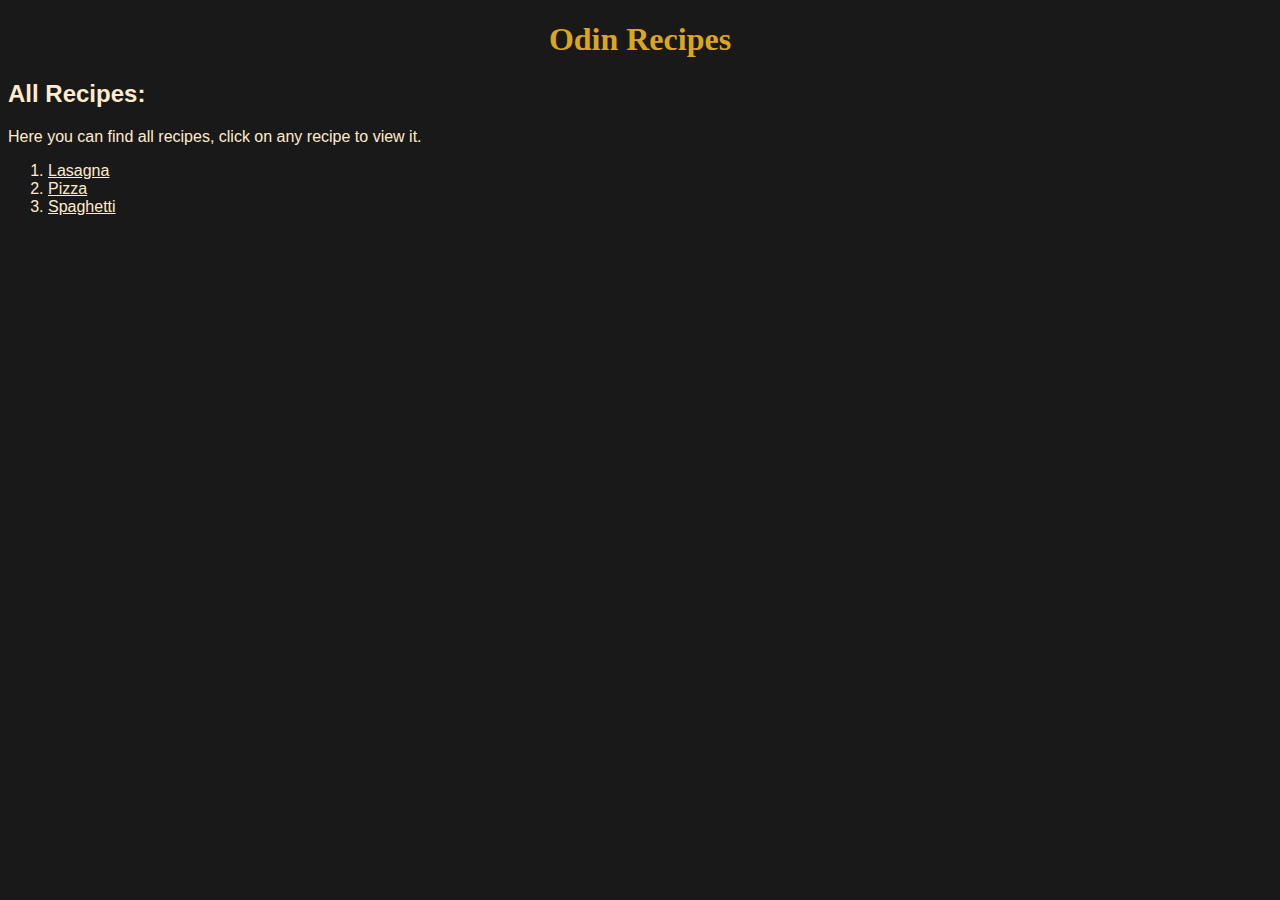
<file: index.html>
<!DOCTYPE html>
<html lang="en">
<head>
    <meta charset="UTF-8">
    <meta http-equiv="X-UA-Compatible" content="IE=edge">
    <meta name="viewport" content="width=device-width, initial-scale=1.0">
    <link rel="stylesheet" href="style.css">
    <title>Odin Recipes</title>
</head>
<body>
    <h1>Odin Recipes</h1>
    
    <h2>All Recipes:</h2>
    <p>Here you can find all recipes, click on any recipe to view it.</p>
    <ol>
        <li> <a href="recipes/lasagna.html">Lasagna</a></li>
        <li><a href="recipes/pizza.html">Pizza</a></li>
        <li><a href="recipes/spaghetti.html">Spaghetti</a></li>
    </ol>
</body>
</html>
</file>
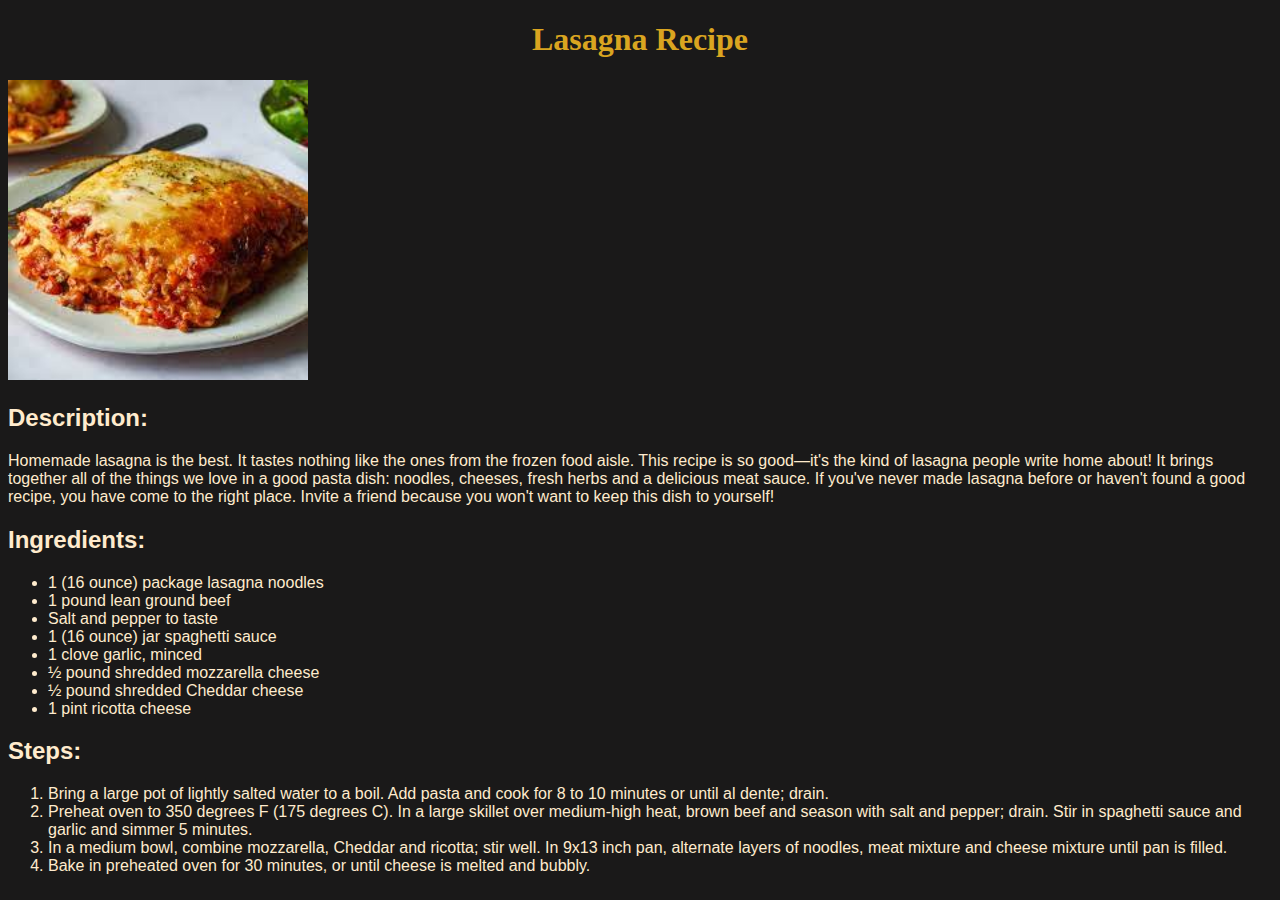
<file: recipes/lasagna.html>
<!DOCTYPE html>
<html lang="en">
<head>
    <meta charset="UTF-8">
    <meta http-equiv="X-UA-Compatible" content="IE=edge">
    <meta name="viewport" content="width=device-width, initial-scale=1.0">
    <link rel="stylesheet" href="../style.css">
    <title>Lasagna Recipe</title>
</head>
<body>
    <h1>Lasagna Recipe</h1>
    <img src="../images/lasagna.jpeg" alt="">

    <h2>Description:</h2>

    <p>Homemade lasagna is the best. It tastes nothing like the ones from the frozen food aisle. This recipe is so good—it's the kind of lasagna people write home about! It brings together all of the things we love in a good pasta dish: noodles, cheeses, fresh herbs and a delicious meat sauce. If you've never made lasagna before or haven't found a good recipe, you have come to the right place. Invite a friend because you won't want to keep this dish to yourself!</p>
    
    <h2>Ingredients:</h2>

    <ul>
        <li>1 (16 ounce) package lasagna noodles</li>
        <li>1 pound lean ground beef</li>
        <li>Salt and pepper to taste</li>
        <li>1 (16 ounce) jar spaghetti sauce</li>
        <li>1 clove garlic, minced</li>
        <li>½ pound shredded mozzarella cheese</li>
        <li>½ pound shredded Cheddar cheese</li>
        <li>1 pint ricotta cheese</li>
    </ul>
    
    <h2>Steps:</h2>

    <ol>
        <li>Bring a large pot of lightly salted water to a boil. Add pasta and cook for 8 to 10 minutes or until al dente; drain.</li>
        <li>Preheat oven to 350 degrees F (175 degrees C). In a large skillet over medium-high heat, brown beef and season with salt and pepper; drain. Stir in spaghetti sauce and garlic and simmer 5 minutes.</li>
        <li>In a medium bowl, combine mozzarella, Cheddar and ricotta; stir well. In 9x13 inch pan, alternate layers of noodles, meat mixture and cheese mixture until pan is filled.</li>
        <li>Bake in preheated oven for 30 minutes, or until cheese is melted and bubbly.</li>
    </ol>
</body>
</html>
</file>
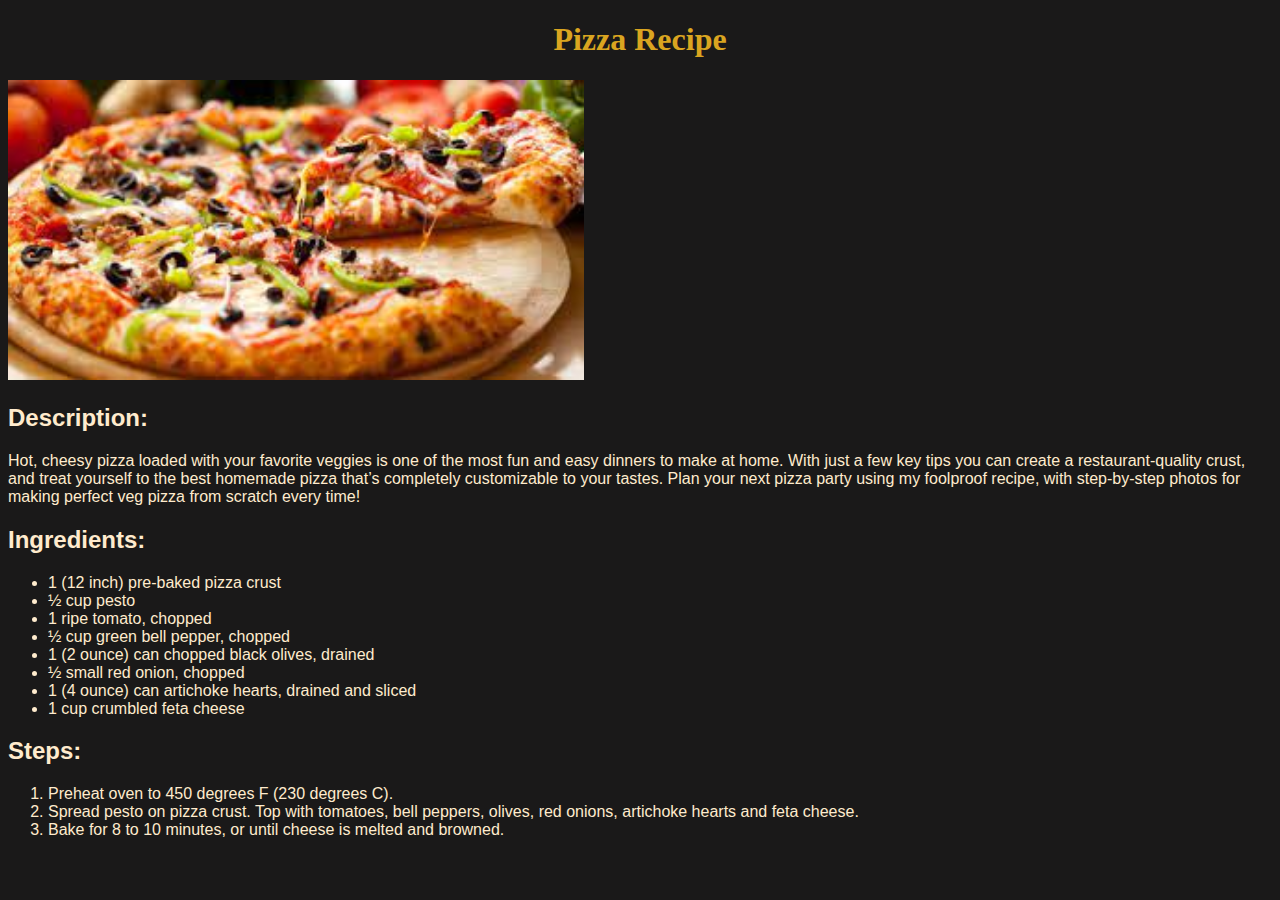
<file: recipes/pizza.html>
<!DOCTYPE html>
<html lang="en">
<head>
    <meta charset="UTF-8">
    <meta http-equiv="X-UA-Compatible" content="IE=edge">
    <meta name="viewport" content="width=device-width, initial-scale=1.0">
    <link rel="stylesheet" href="../style.css">
    <title>Pizza Recipe</title>
</head>
<body>
    <h1>Pizza Recipe</h1>
    <img src="../images/pizza.jpeg" alt="">

    <h2>Description:</h2>
    <p>Hot, cheesy pizza loaded with your favorite veggies is one of the most fun and easy dinners to make at home. With just a few key tips you can create a restaurant-quality crust, and treat yourself to the best homemade pizza that’s completely customizable to your tastes. Plan your next pizza party using my foolproof recipe, with step-by-step photos for making perfect veg pizza from scratch every time!</p>

    <h2>Ingredients:</h2>
    <ul>
        <li>1 (12 inch) pre-baked pizza crust</li>
        <li>½ cup pesto</li>
        <li>1 ripe tomato, chopped</li>
        <li>½ cup green bell pepper, chopped</li>
        <li>1 (2 ounce) can chopped black olives, drained</li>
        <li>½ small red onion, chopped</li>
        <li>1 (4 ounce) can artichoke hearts, drained and sliced</li>
        <li>1 cup crumbled feta cheese</li>
    </ul>

    <h2>Steps:</h2>
    <ol>
        <li>Preheat oven to 450 degrees F (230 degrees C).</li>
        <li>Spread pesto on pizza crust. Top with tomatoes, bell peppers, olives, red onions, artichoke hearts and feta cheese.</li>
        <li>Bake for 8 to 10 minutes, or until cheese is melted and browned.</li>
    </ol>
</body>
</html>
</file>
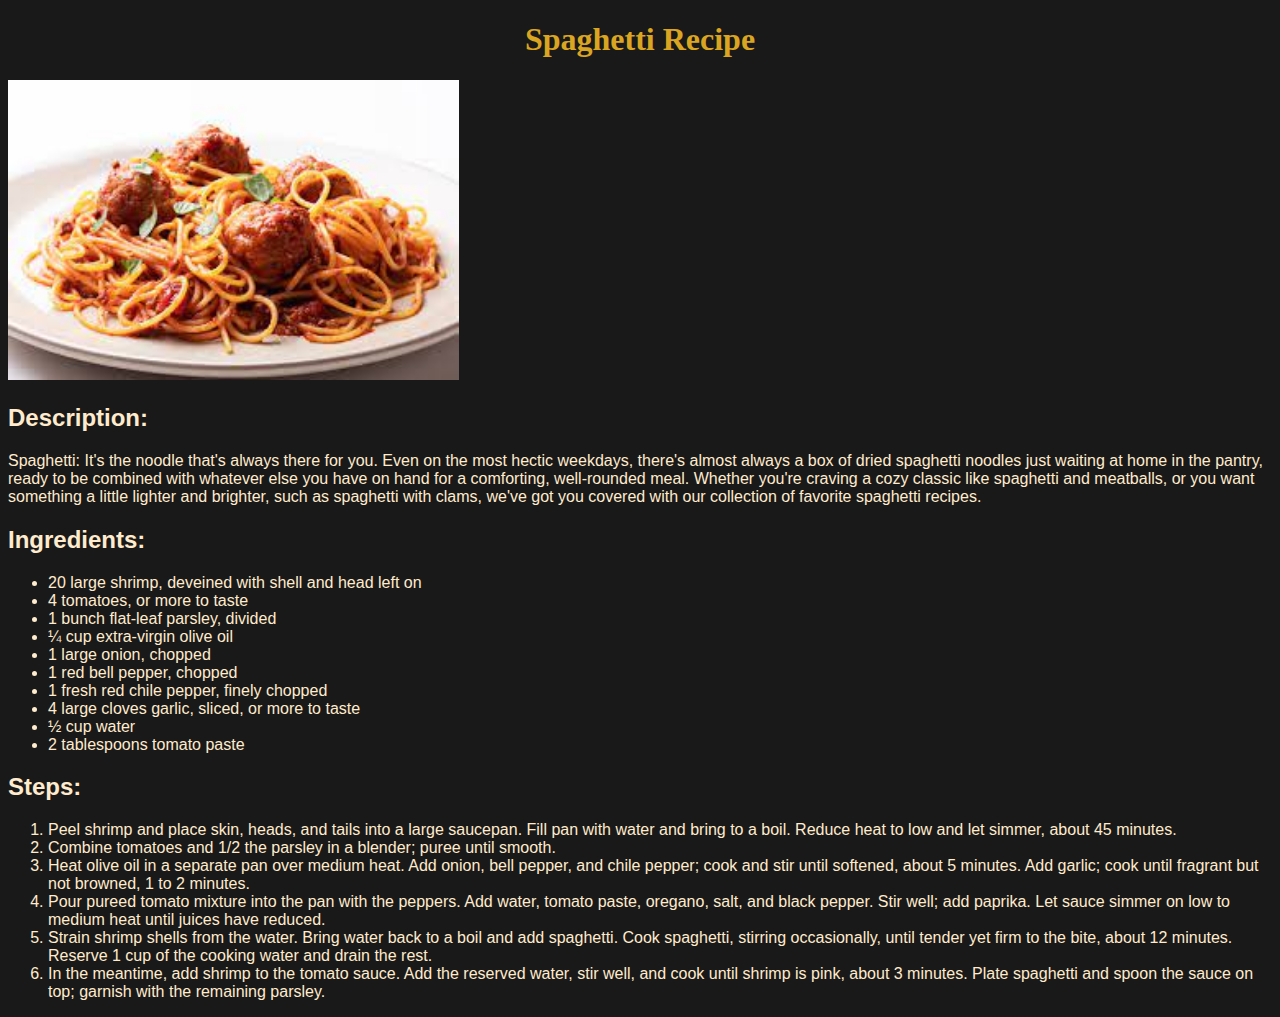
<file: recipes/spaghetti.html>
<!DOCTYPE html>
<html lang="en">
<head>
    <meta charset="UTF-8">
    <meta http-equiv="X-UA-Compatible" content="IE=edge">
    <meta name="viewport" content="width=device-width, initial-scale=1.0">
    <link rel="stylesheet" href="../style.css">
    <title>Spaghetti Recipe</title>
</head>
<body>
    <h1>Spaghetti Recipe</h1>
    <img src="../images/spagetti.jpeg" alt="">

    <h2>Description:</h2>
    <p>Spaghetti: It's the noodle that's always there for you. Even on the most hectic weekdays, there's almost always a box of dried spaghetti noodles just waiting at home in the pantry, ready to be combined with whatever else you have on hand for a comforting, well-rounded meal. Whether you're craving a cozy classic like spaghetti and meatballs, or you want something a little lighter and brighter, such as spaghetti with clams, we've got you covered with our collection of favorite spaghetti recipes.</p>

    <h2>Ingredients:</h2>
    <ul>
        <li>20 large shrimp, deveined with shell and head left on</li>
        <li>4 tomatoes, or more to taste</li>
        <li>1 bunch flat-leaf parsley, divided</li>
        <li>¼ cup extra-virgin olive oil</li>
        <li>1 large onion, chopped</li>
        <li>1 red bell pepper, chopped</li>
        <li>1 fresh red chile pepper, finely chopped</li>
        <li>4 large cloves garlic, sliced, or more to taste</li>
        <li>½ cup water</li>
        <li>2 tablespoons tomato paste</li>
    </ul>

    <h2>Steps:</h2>
    <ol>
        <li>Peel shrimp and place skin, heads, and tails into a large saucepan. Fill pan with water and bring to a boil. Reduce heat to low and let simmer, about 45 minutes.</li>
        <li>Combine tomatoes and 1/2 the parsley in a blender; puree until smooth.</li>
        <li>Heat olive oil in a separate pan over medium heat. Add onion, bell pepper, and chile pepper; cook and stir until softened, about 5 minutes. Add garlic; cook until fragrant but not browned, 1 to 2 minutes.</li>
        <li>Pour pureed tomato mixture into the pan with the peppers. Add water, tomato paste, oregano, salt, and black pepper. Stir well; add paprika. Let sauce simmer on low to medium heat until juices have reduced.</li>
        <li>Strain shrimp shells from the water. Bring water back to a boil and add spaghetti. Cook spaghetti, stirring occasionally, until tender yet firm to the bite, about 12 minutes. Reserve 1 cup of the cooking water and drain the rest.</li>
        <li>In the meantime, add shrimp to the tomato sauce. Add the reserved water, stir well, and cook until shrimp is pink, about 3 minutes. Plate spaghetti and spoon the sauce on top; garnish with the remaining parsley.</li>
    </ol>
</body>
</html>
</file>
<file: style.css>
*{
    font-family: Verdana, Geneva, Tahoma, sans-serif;
    color: blanchedalmond;
}
h1{
    text-align: center;
    color: goldenrod;
    font-family: Georgia, 'Times New Roman', Times, serif;
}
body{
    background-color: rgb(26, 25, 25);
}
img{
    width: auto;
    height: 300px;
    position: relative;
}
</file>
